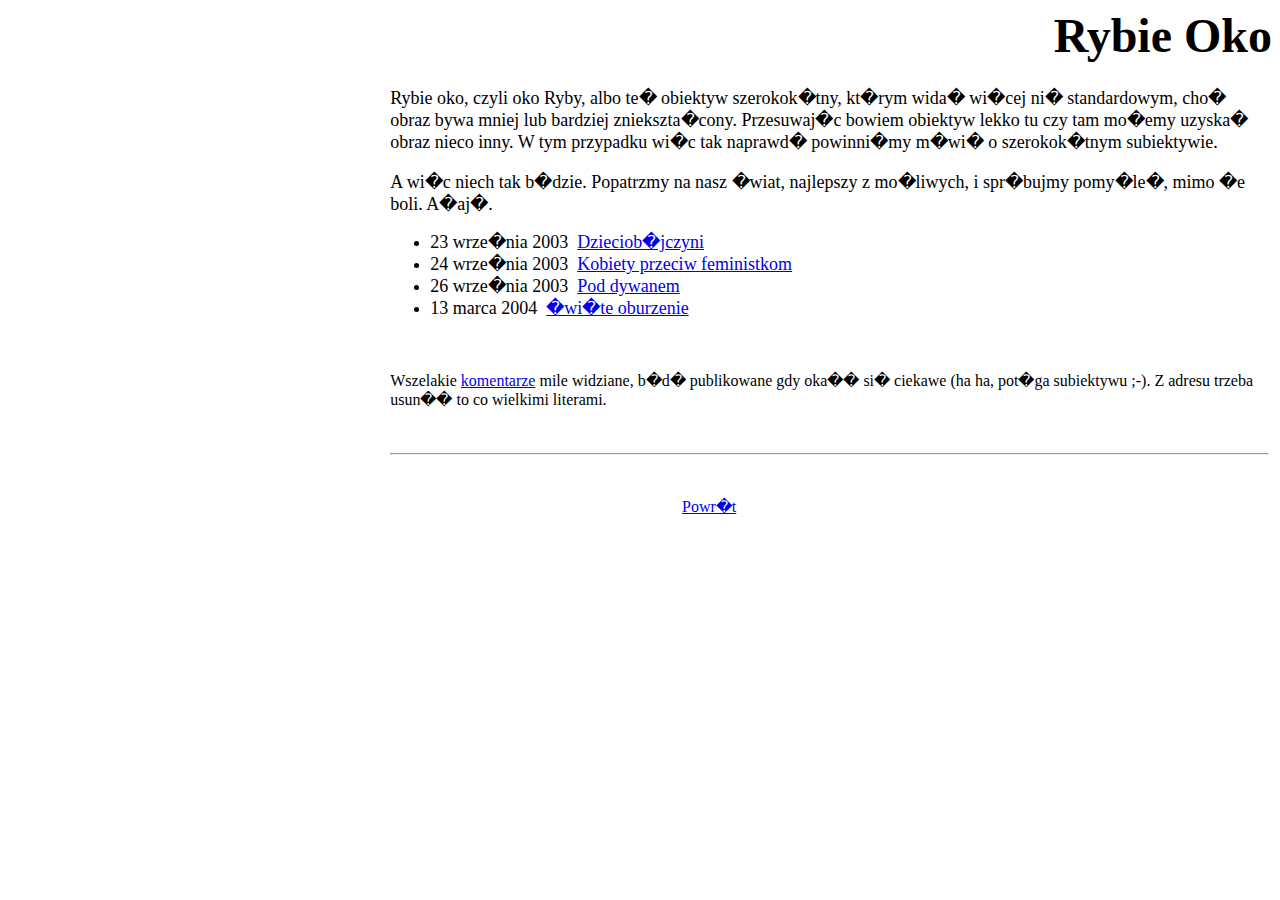
<file: archive/rybieoko/index.html>
<!DOCTYPE HTML PUBLIC "-//W3C//DTD HTML 4.0 Transitional//EN">
<html>
<head>
<center>
<h1>
<div align="RIGHT"><b><font size="+4">Rybie Oko</font></b></h1></center></div>

<div align="right"><table border="0" cols="1" width="70%" nosave>
<tr nosave>
<td nosave><font size="+1">
<p>Rybie oko, czyli oko Ryby, albo te� obiektyw szerokok�tny, kt�rym wida� wi�cej ni� standardowym, cho� obraz bywa mniej lub bardziej zniekszta�cony. Przesuwaj�c bowiem obiektyw lekko tu czy tam mo�emy uzyska� obraz nieco inny. W tym przypadku wi�c tak naprawd� powinni�my m�wi� o szerokok�tnym subiektywie.
<p>A wi�c niech tak b�dzie. Popatrzmy na nasz �wiat, najlepszy z mo�liwych, i spr�bujmy pomy�le�, mimo �e boli. A�aj�.
</font>
<br>
<ul>
<li>
<font size="+1">23 wrze�nia 2003&nbsp;&nbsp;<a href="20030923-01.html">Dzieciob�jczyni</a>
</font></li>

<li>
<font size="+1">24 wrze�nia 2003&nbsp;&nbsp;<a href="20030924-01.html">Kobiety przeciw feministkom</a>
</font></li>


<li>
<font size="+1">26 wrze�nia 2003&nbsp;&nbsp;<a href="20030926-01.html">Pod dywanem</a>
</font></li>

<li>
<font size="+1">13 marca 2004&nbsp;&nbsp;<a href="20040313-01.html">�wi�te oburzenie</a>
</font></li>


</ul>
<br>
<br>
Wszelakie <a href="http://web.archive.org/web/20070506124756/mailto:ryba@rybencjusz.prvSPAMIARZETOFAJANSY.pl">komentarze</a> mile widziane,
b�d� publikowane gdy oka�� si� ciekawe (ha ha, pot�ga subiektywu ;-). Z adresu trzeba
usun�� to co wielkimi literami.

<center>
<br><br><hr><br>
<p><font color="#FFFFFF"><a href="/web/20070506124756/http://students.mimuw.edu.pl/~ld174785/index.html">Powr�t</a>
do Centrum Dowodzenia Akvari�m</font></center>
</td>
</tr>

<tr>
<td></td>
</tr>
</table></div>

<br>&nbsp;
</body>
</html>
<!--
     FILE ARCHIVED ON 12:47:56 May 06, 2007 AND RETRIEVED FROM THE
     INTERNET ARCHIVE ON 19:07:12 Feb 10, 2022.
     JAVASCRIPT APPENDED BY WAYBACK MACHINE, COPYRIGHT INTERNET ARCHIVE.

     ALL OTHER CONTENT MAY ALSO BE PROTECTED BY COPYRIGHT (17 U.S.C.
     SECTION 108(a)(3)).
-->
<!--
playback timings (ms):
  captures_list: 347.497
  exclusion.robots: 0.22
  exclusion.robots.policy: 0.211
  RedisCDXSource: 9.098
  esindex: 0.009
  LoadShardBlock: 320.764 (3)
  PetaboxLoader3.resolve: 367.428 (2)
  PetaboxLoader3.datanode: 147.285 (4)
  CDXLines.iter: 15.34 (3)
  load_resource: 341.207
-->
</file>
